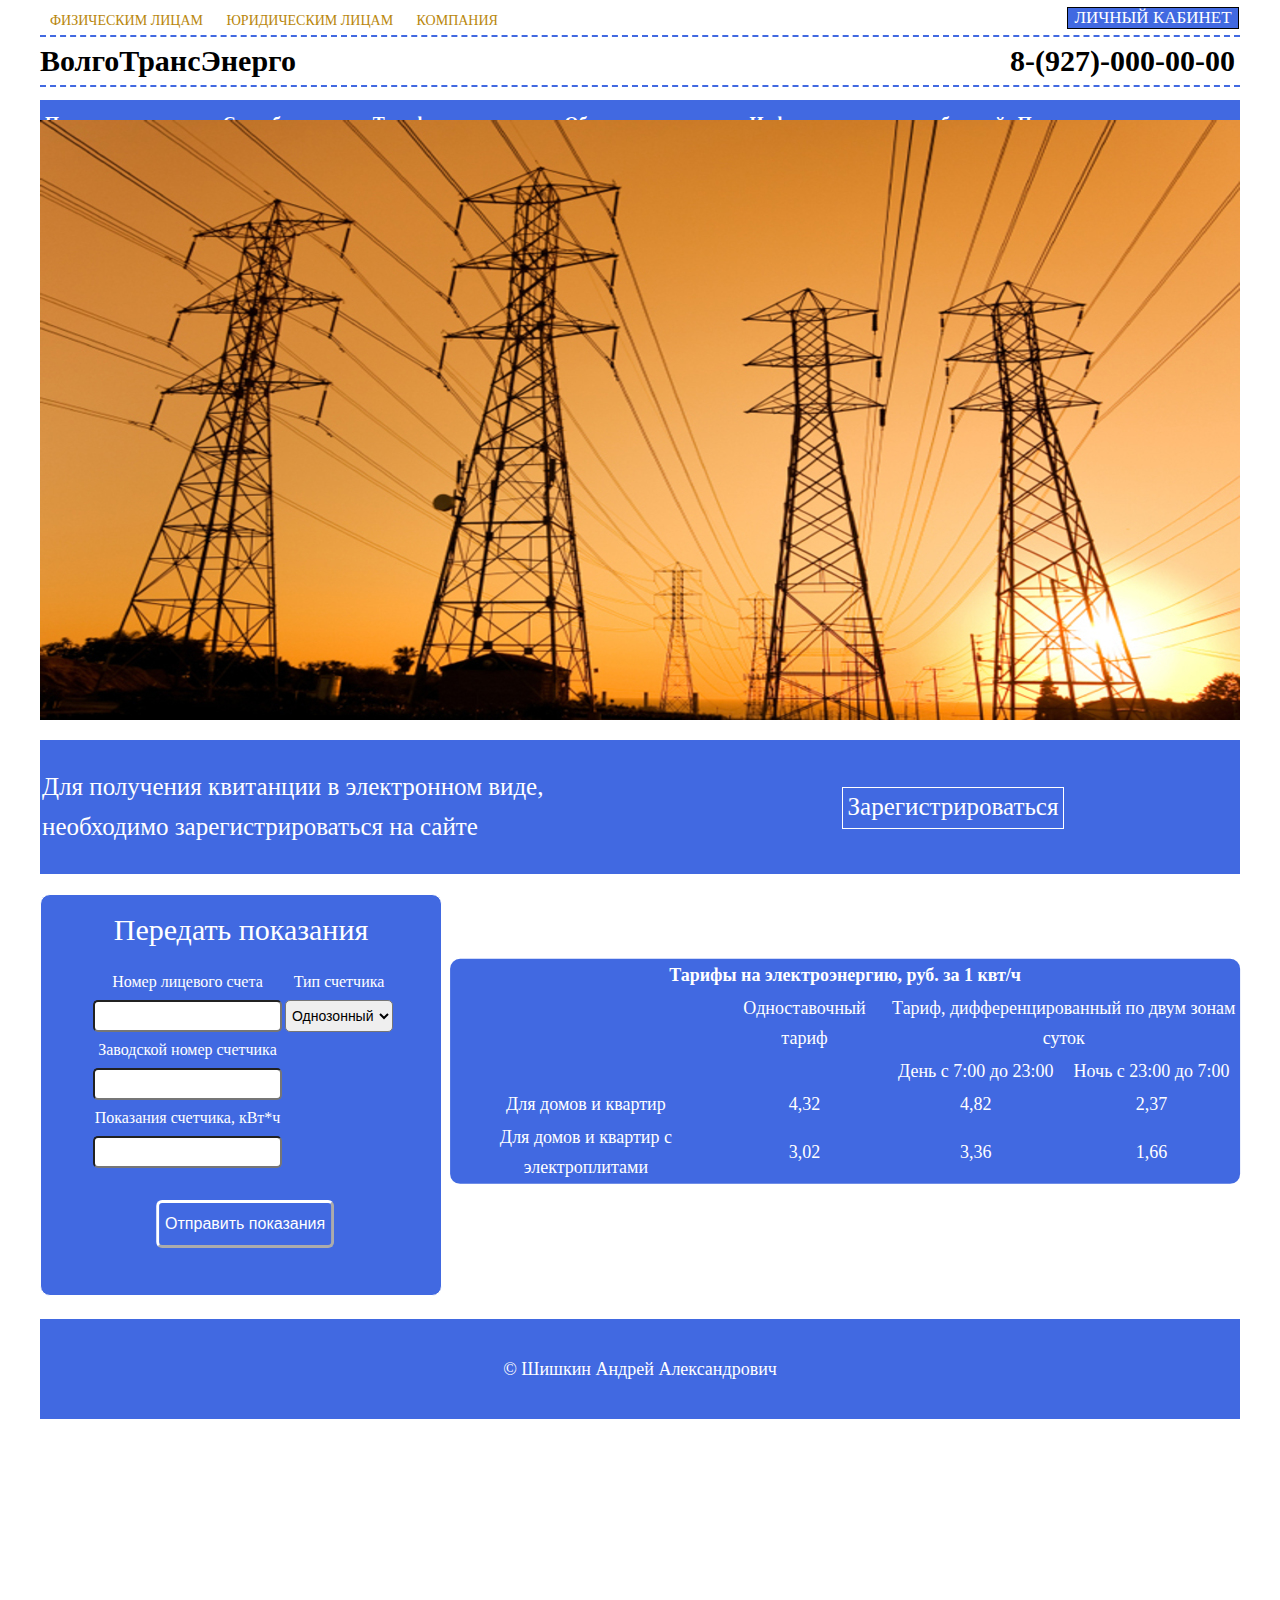
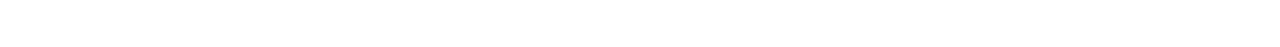
<file: web/index.html>
<!DOCTYPE html>
<html lang="en">
<head>
<meta charset="utf-8">
<link type="text/css" rel="stylesheet" href="css/style.css">
<title>Главная</title>
</head>
<body>
  <!--Навигация по сайту(верхние 2 блока) -->
  <header class="header">
<div class="container">
  <div class="header_inner">
    <nav class="nav">
    <a class="nav_link" href="index.html">Физическим лицам</a>
    <a class="nav_link" href="">Юридическим лицам</a>
    <a class="nav_link" href="">Компания</a>
    <a class="button" href="login_form.html">Личный кабинет</a>
    </nav>
    <div class = "logo">
<div>ВолгоТрансЭнерго
<p class="number">8-(927)-000-00-00</p></div>
</div>
    </div>
    </div>
    </header>
<!--Меню с картинкой -->
    <div class="intro">
      <div class="container">
        <div class="menu">
          <a class="menu_batton" href="transfer_evidence.html">Передать показания</a>
          <a class="menu_batton" href="">Способы оплаты</a>
          <a class="menu_batton" href="rate.html">Тарифы и нормативы</a>
          <a class="menu_batton" href="documents.html">Образцы документов</a>
          <a class="menu_batton" href="info.html">Информация для потребителей</a>
          <a class="menu_batton" href="">Приказы и постановления</a>
          </div>
        </div>
        </div>
        <div class="container">
        <div class="image_logo">
       <div><img src="css/2.jpg" alt="ЛЭП"></div>
         </div>
        </div>
<!--Форма регистрации -->
        <div class="container">
<div class="reg_border">
  <p>Для получения квитанции в электронном виде,<br/>
    необходимо зарегистрироваться на сайте</p>
    <a class="reg_button" href="registr_form.html">Зарегистрироваться</a>
</div>
        </div>
<!--Таблица показаний счетчика-->
        <div class="container">
          <div class="border_table">
            <div class="meter_reading_name">
            <p>Передать показания</p>
          </div>
          <div class="table_meter_reading">
              <form action="meter_reading">
          <table>
            <tr>
           <td>Номер лицевого счета</td>
           <td>Тип счетчика</td>
            </tr>
            <tr>
              <td><input class="text_box_table" type="text" name="acc_num"></td>
              <td><select class="text_box_table">
                <option>Однозонный</option>
                <option>Двухзонный</option>
                <option>Трехзонный</option>
              </select></td>
            </tr>
            <tr>
              <td>Заводской номер счетчика</td>
            </tr>
            <tr>
              <td><input class="text_box_table" type="text" name="counter_num"></td>
            </tr>
            <tr>
              <td>Показания счетчика, кВт*ч</td>
            </tr>
            <tr>
              <td><input class="text_box_table" type="text" name="count_read"></td>
            </tr>
          </table>
          <input type="submit" class="button_send" value="Отправить показания">
              </form>
          </div>
        </div>

        <!-- Таблица тарифов для физ. лиц -->
          <div class="rate_table">
         <table>
<th align="center" colspan="4">Тарифы на электроэнергию, руб. за 1 квт/ч</th>
<tr>
<td></td>
<td align="center">Одноставочный тариф</td>
<td align="center" colspan="2">Тариф, дифференцированный по двум зонам суток</td>
</tr>
<tr>
  <td></td>
  <td></td>
<td align="center">День c 7:00 до 23:00</td>
<td align="center">Ночь с 23:00 до 7:00</td>
</tr>
<tr>
<td align="center">Для домов и квартир</td>
<td align="center">4,32</td>
<td align="center">4,82</td>
<td align="center">2,37</td>
</tr>
<tr>
<td align="center">Для домов и квартир с электроплитами</td>
<td align="center">3,02</td>
<td align="center">3,36</td>
<td align="center">1,66</td>
</tr>
         </table>
       </div>
          </div>
        </div>

 <!-- Копирайт -->
 <div class="container">
<div class="copyright">
<p align="center">© Шишкин Андрей Александрович</p>
</div>
 </div>
  </body>
  </html>
</file>
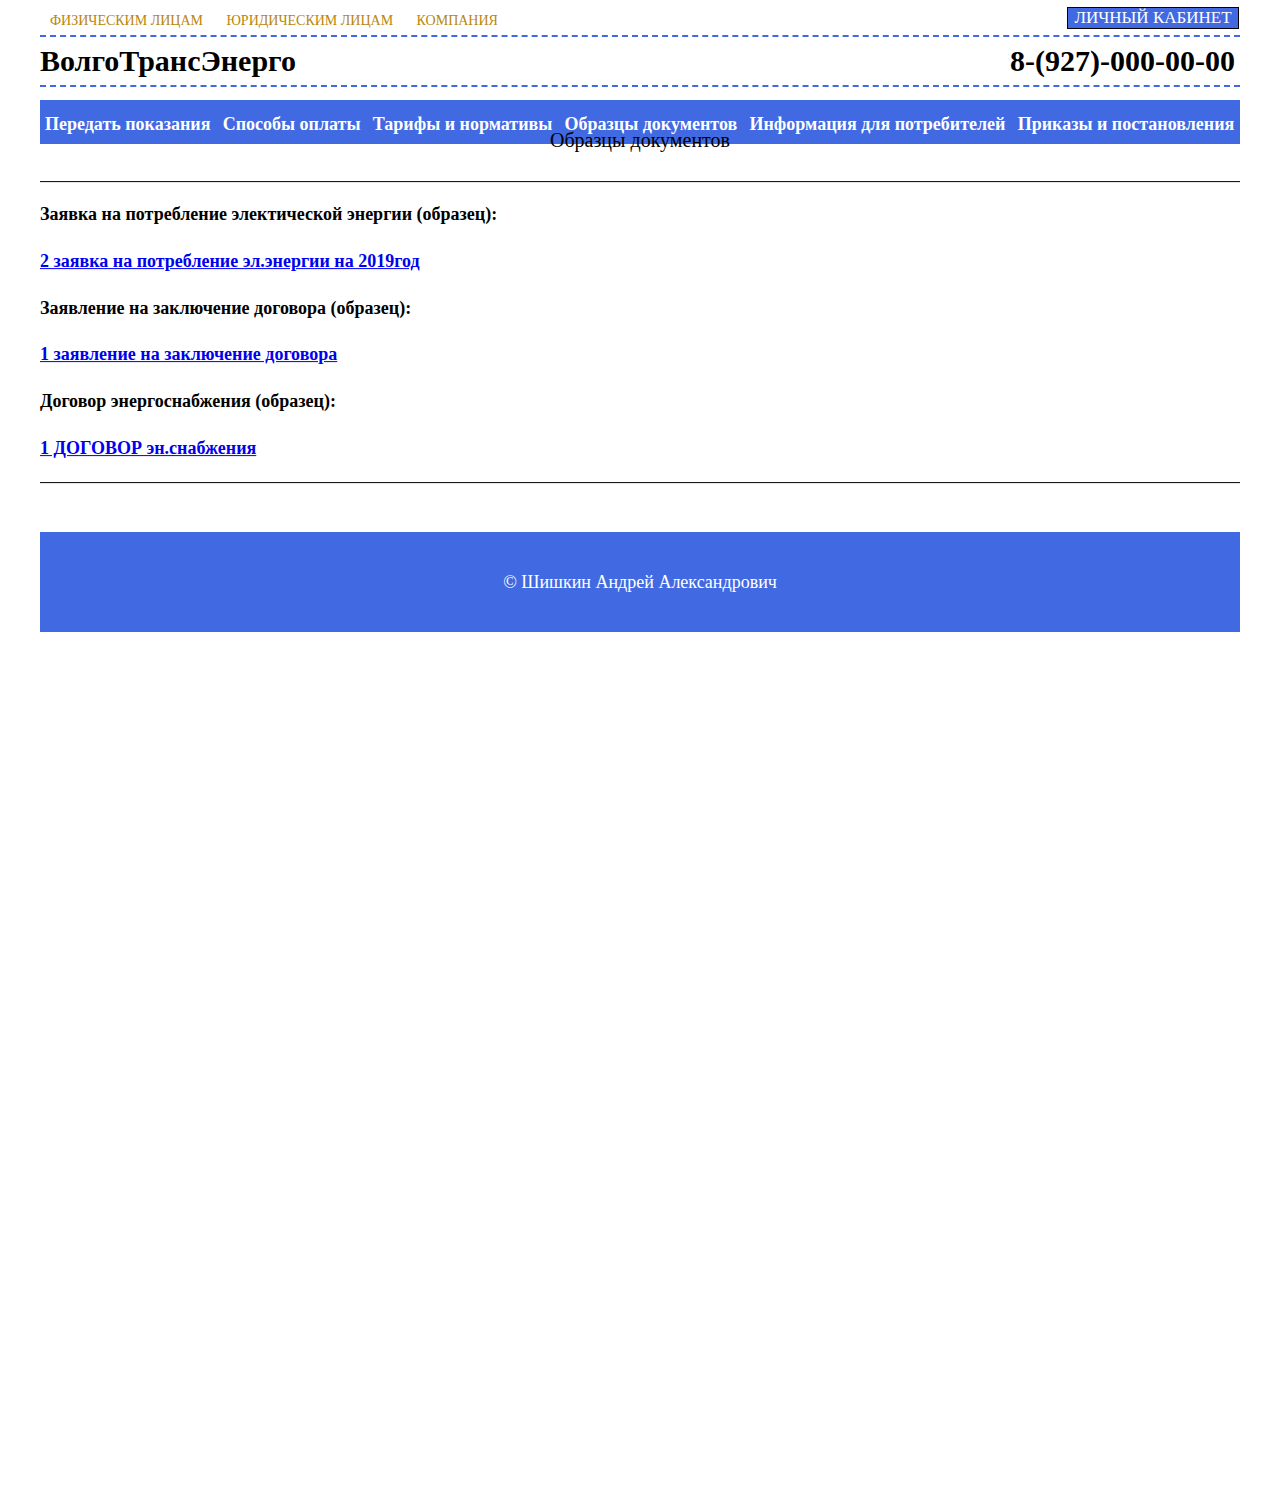
<file: web/documents.html>
<!DOCTYPE html>
<html lang="en">
<head>
<meta charset="utf-8">
<link type="text/css" rel="stylesheet" href="css/documents.css">
<title>Главная</title>
</head>
<body>
  <!--Навигация по сайту(верхние 2 блока) -->
  <header class="header">
<div class="container">
  <div class="header_inner">
    <nav class="nav">
    <a class="nav_link" href="index.html">Физическим лицам</a>
    <a class="nav_link" href="">Юридическим лицам</a>
    <a class="nav_link" href="">Компания</a>
    <a class="button" href="login_form.html">Личный кабинет</a>
    </nav>
    <div class = "logo">
<div>ВолгоТрансЭнерго
<p class="number">8-(927)-000-00-00</p></div>
</div>
    </div>
    </div>
    </header>
<!--Меню с картинкой -->
    <div class="intro">
      <div class="container">
        <div class="menu">
          <a class="menu_batton" href="transfer_evidence.html">Передать показания</a>
          <a class="menu_batton" href="">Способы оплаты</a>
          <a class="menu_batton" href="rate.html">Тарифы и нормативы</a>
          <a class="menu_batton" href="documents.html">Образцы документов</a>
          <a class="menu_batton" href="info.html">Информация для потребителей</a>
          <a class="menu_batton" href="">Приказы и постановления</a>
          </div>
        </div>
        </div>

<div class="container">
  <p class="h1_style" align="center">Образцы документов</p>
<div class="border_main">
  <div class="doc_style">
    <div class="text">
      <p>Заявка на потребление электической энергии (образец):</p>
      </div>
<p><a href="2 заявка на потребление эл.энергии на 2019год" download>2 заявка на потребление эл.энергии на 2019год</a><p>
  <div class="text">
    <p>Заявление на заключение договора (образец):</p>
    </div>
<p><a href="1 заявление на заключение договора" download>1 заявление на заключение договора</a></p>
<div class="text">
  <p>Договор энергоснабжения (образец):</p>
  </div>
<p><a href="1 ДОГОВОР эн.снабжения.pdf" download>1 ДОГОВОР эн.снабжения</a></p>


</div>
</div>
</div>



 <!-- Копирайт -->
 <div class="container">
<div class="copyright">
<p align="center">© Шишкин Андрей Александрович</p>
</div>
 </div>
  </body>
  </html>
</file>
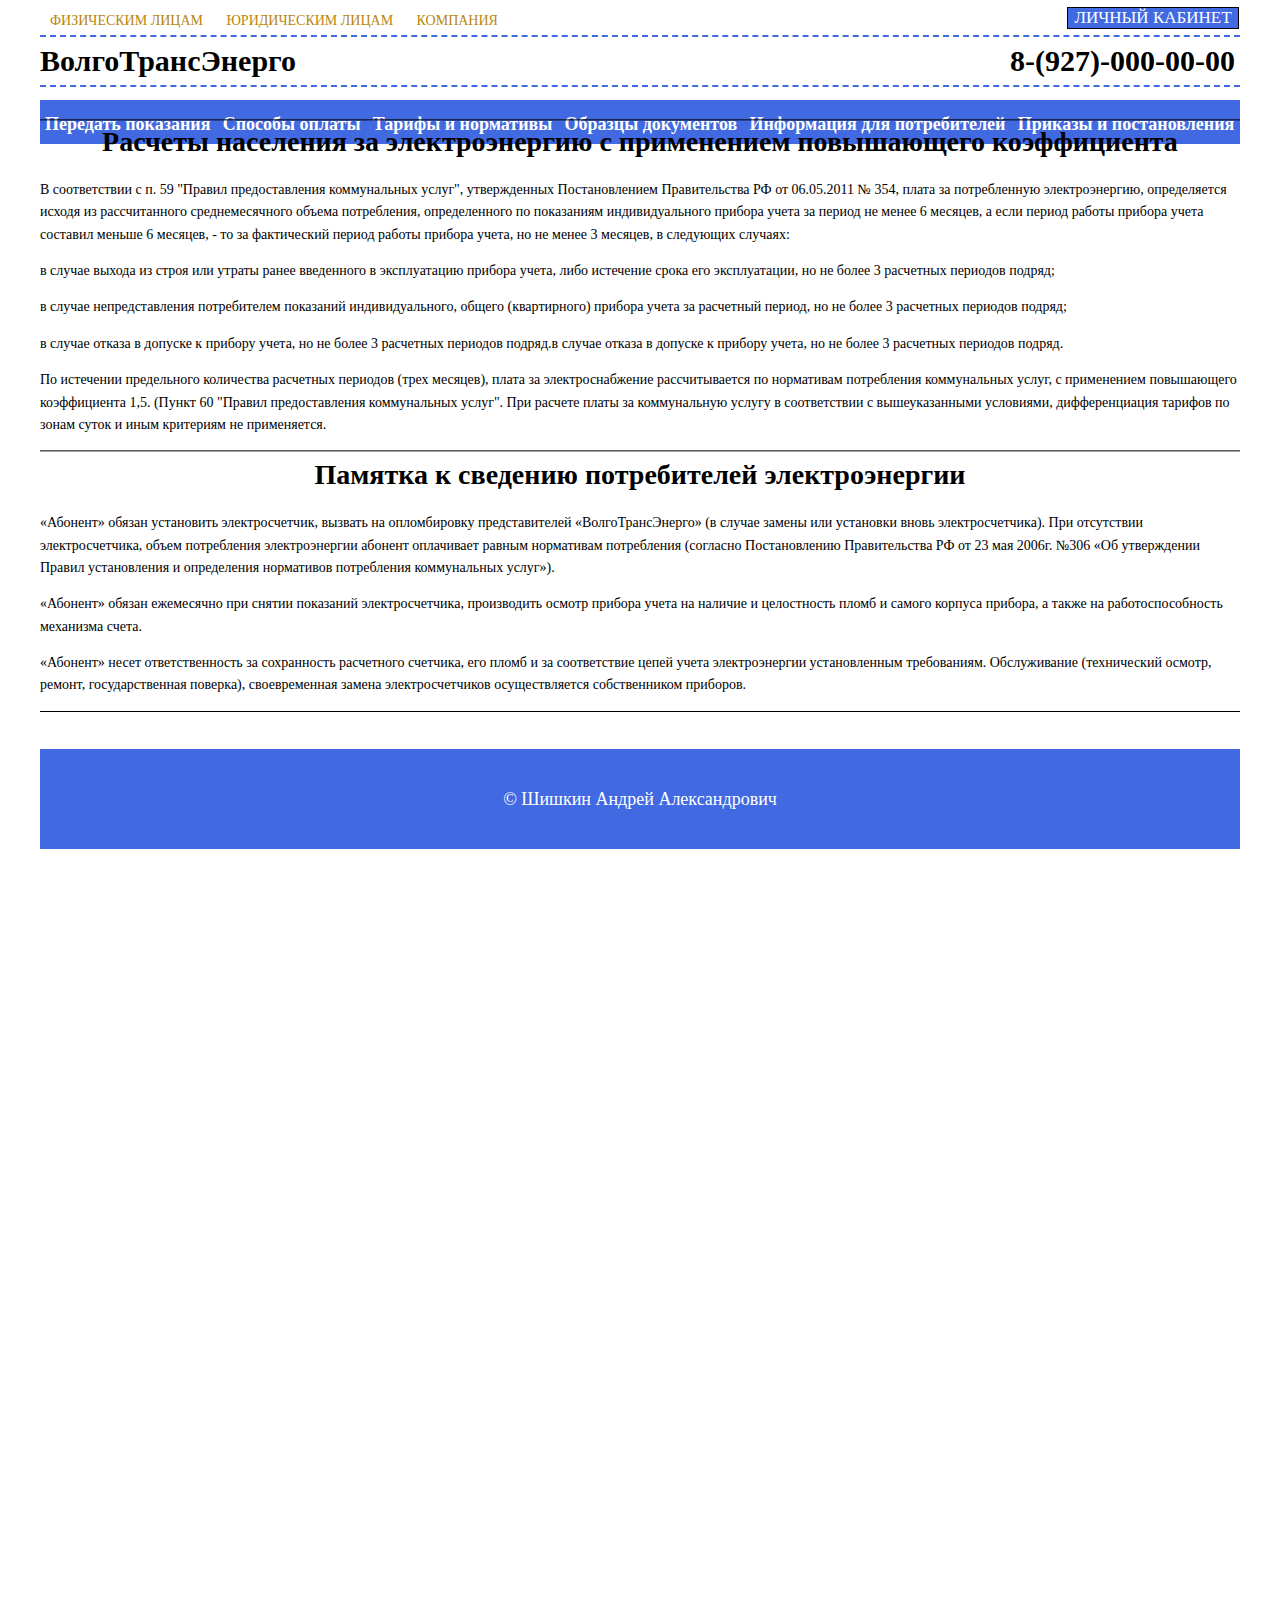
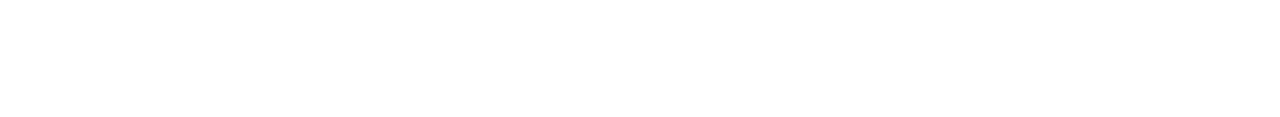
<file: web/info.html>
<!DOCTYPE html>
<html lang="en">
<head>
<meta charset="utf-8">
<link type="text/css" rel="stylesheet" href="css/info.css">
<title>Главная</title>
</head>
<body>
  <!--Навигация по сайту(верхние 2 блока) -->
  <header class="header">
<div class="container">
  <div class="header_inner">
    <nav class="nav">
    <a class="nav_link" href="index.html">Физическим лицам</a>
    <a class="nav_link" href="">Юридическим лицам</a>
    <a class="nav_link" href="">Компания</a>
    <a class="button" href="login_form.html">Личный кабинет</a>
    </nav>
    <div class = "logo">
<div>ВолгоТрансЭнерго
<p class="number">8-(927)-000-00-00</p></div>
</div>
    </div>
    </div>
    </header>
<!--Меню с картинкой -->
    <div class="intro">
      <div class="container">
        <div class="menu">
          <a class="menu_batton" href="transfer_evidence.html">Передать показания</a>
          <a class="menu_batton" href="">Способы оплаты</a>
          <a class="menu_batton" href="rate.html">Тарифы и нормативы</a>
          <a class="menu_batton" href="documents.html">Образцы документов</a>
          <a class="menu_batton" href="info.html">Информация для потребителей</a>
          <a class="menu_batton" href="">Приказы и постановления</a>
          </div>
        </div>
        </div>

        <div class="container">
<div class="border_main">
<p align="center" class="h2_style">Расчеты населения за электроэнергию с применением повышающего коэффициента</p>
<p class="text">В соответствии с п. 59 "Правил предоставления коммунальных услуг",
  утвержденных Постановлением Правительства РФ от 06.05.2011 № 354,
  плата за потребленную электроэнергию, определяется исходя из рассчитанного
  среднемесячного объема потребления, определенного по показаниям
  индивидуального прибора учета за период не менее 6 месяцев,
  а если период работы прибора учета составил меньше 6 месяцев, - то
  за фактический период работы прибора учета, но не менее 3 месяцев,
  в следующих случаях:</p>

<p class="text">в случае выхода из строя или утраты ранее введенного в эксплуатацию прибора учета, либо истечение срока его эксплуатации, но не более 3 расчетных периодов подряд;</p>
<p class="text">в случае непредставления потребителем показаний индивидуального, общего (квартирного) прибора учета за расчетный период, но не более 3 расчетных периодов подряд;</p>
<p class="text">в случае отказа в допуске к прибору учета, но не более 3 расчетных периодов подряд.в случае отказа в допуске к прибору учета, но не более 3 расчетных периодов подряд.</p>
<p class="text">По истечении предельного количества расчетных периодов (трех месяцев), плата за электроснабжение рассчитывается по нормативам потребления коммунальных услуг, с применением повышающего коэффициента 1,5. (Пункт 60 "Правил предоставления коммунальных услуг".
При расчете платы за коммунальную услугу в соответствии с вышеуказанными условиями, дифференциация тарифов по зонам суток и иным критериям не применяется.</p>
  </div>
          </div>

          <div class="container">
  <div class="second_border">
  <p align="center" class="h2_style">Памятка к сведению потребителей электроэнергии</p>
  <p class="text">«Абонент» обязан установить электросчетчик,
     вызвать на опломбировку представителей «ВолгоТрансЭнерго»
     (в случае замены или установки вновь электросчетчика).
     При отсутствии электросчетчика, объем потребления
     электроэнергии абонент оплачивает равным нормативам
     потребления (согласно Постановлению Правительства РФ от
     23 мая 2006г. №306 «Об утверждении Правил установления и
     определения нормативов потребления коммунальных услуг»).</p>
     <p class="text">«Абонент» обязан ежемесячно при снятии показаний электросчетчика,
      производить осмотр прибора учета на наличие и целостность пломб
      и самого корпуса прибора, а также на работоспособность
       механизма счета.</p>
       <p class="text">«Абонент» несет ответственность за сохранность расчетного
         счетчика, его пломб и за соответствие цепей учета электроэнергии
          установленным требованиям. Обслуживание (технический
          осмотр, ремонт, государственная поверка), своевременная
          замена электросчетчиков осуществляется собственником
          приборов.</p>
    </div>
            </div>

            <!-- Копирайт -->
            <div class="container">
           <div class="copyright">
           <p align="center">© Шишкин Андрей Александрович</p>
           </div>
            </div>
</file>
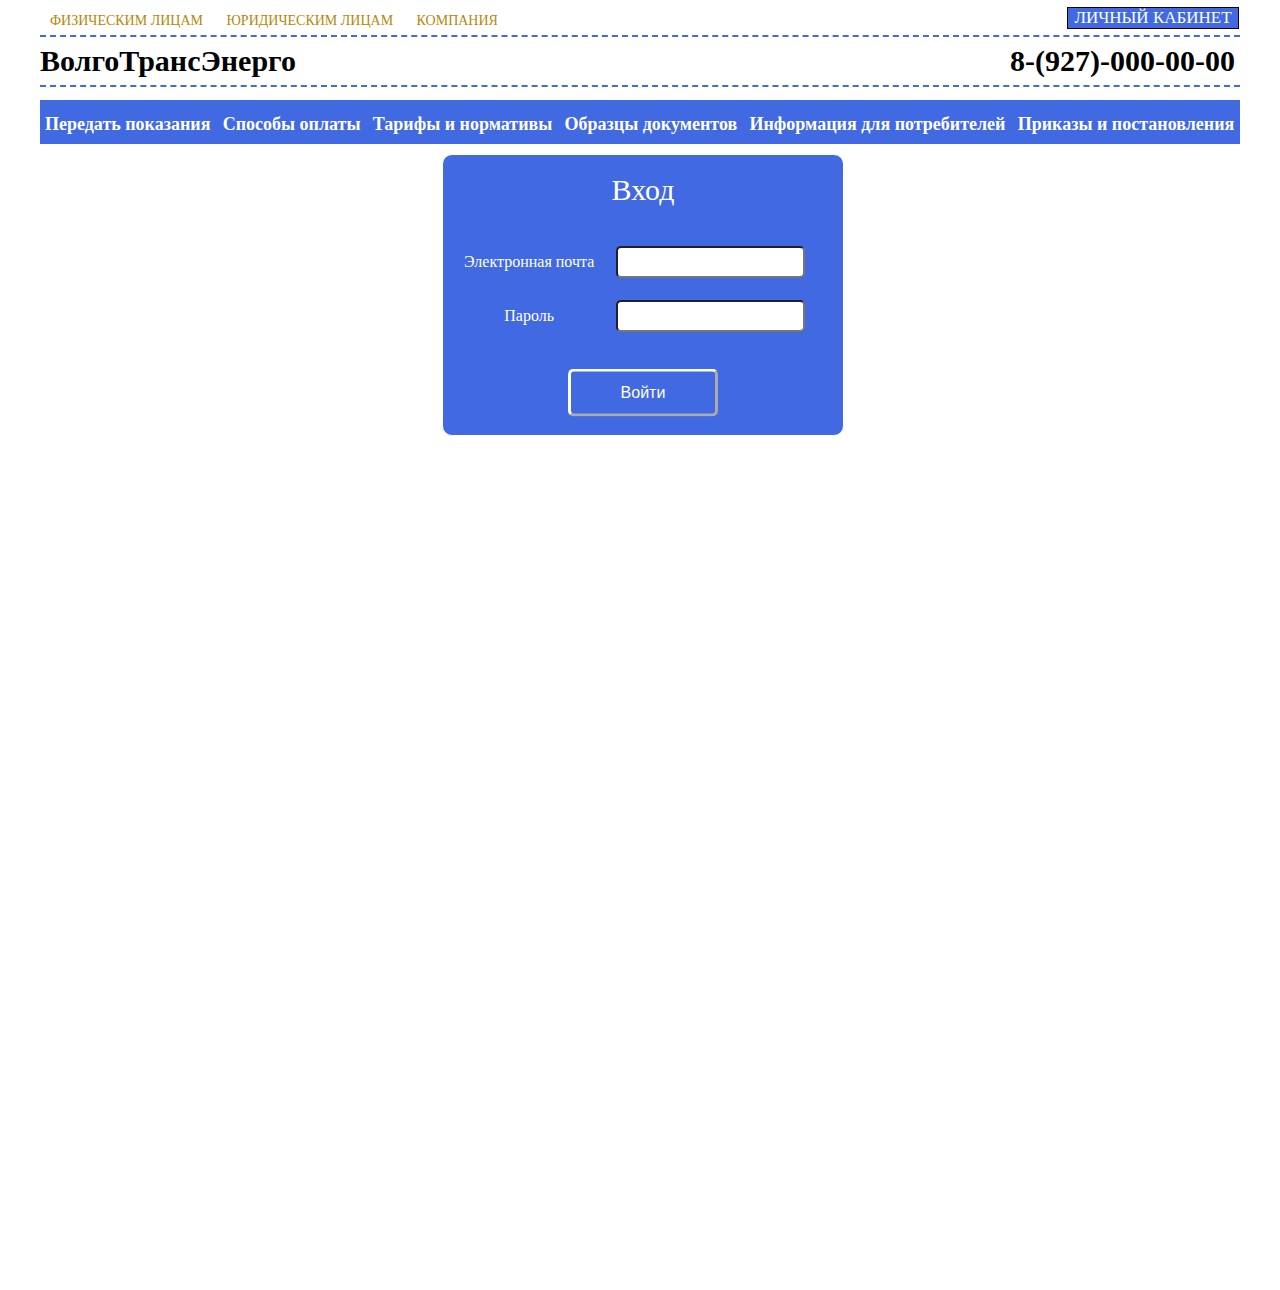
<file: web/login_form.html>
<!DOCTYPE html>
<html lang="en">
<head>
<meta charset="utf-8">
<link type="text/css" rel="stylesheet" href="css/login_form.css">
<title>Главная</title>
</head>
<body>
  <!--Навигация по сайту(верхние 2 блока) -->
  <header class="header">
<div class="container">
  <div class="header_inner">
    <nav class="nav">
    <a class="nav_link" href="index.html">Физическим лицам</a>
    <a class="nav_link" href="">Юридическим лицам</a>
    <a class="nav_link" href="">Компания</a>
    <a class="button" href="login_form.html">Личный кабинет</a>
    </nav>
    <div class = "logo">
<div>ВолгоТрансЭнерго
<p class="number">8-(927)-000-00-00</p></div>
</div>
    </div>
    </div>
    </header>
<!--Меню с картинкой -->
    <div class="intro">
      <div class="container">
        <div class="menu">
          <a class="menu_batton" href="transfer_evidence.html">Передать показания</a>
          <a class="menu_batton" href="">Способы оплаты</a>
          <a class="menu_batton" href="rate.html">Тарифы и нормативы</a>
          <a class="menu_batton" href="documents.html">Образцы документов</a>
          <a class="menu_batton" href="info.html">Информация для потребителей</a>
          <a class="menu_batton" href="">Приказы и постановления</a>
          </div>
        </div>
        </div>

<!--Таблица формы регистрации-->
             <div class="container">
          <div class="border_table">
            <div class="meter_reading_name">
            <p>Вход</p>
          </div>
          <div class="table_meter_reading">
            <form action="checkSrv">  
          <table>
            <tr>
              <td colspan="2">Электронная почта</td>
              <td colspan="2"><input class="text_box_table" type="text" name="login"></td>
            </tr>
            <tr>
              <td colspan="2">Пароль</td>
              <td colspan="2"><input class="text_box_table" type="password" name="pass"></td>
            </tr>
          </table>
                <input type="submit" class="button_send" value="Войти">
              </form>
          </div>
        </div>
</file>
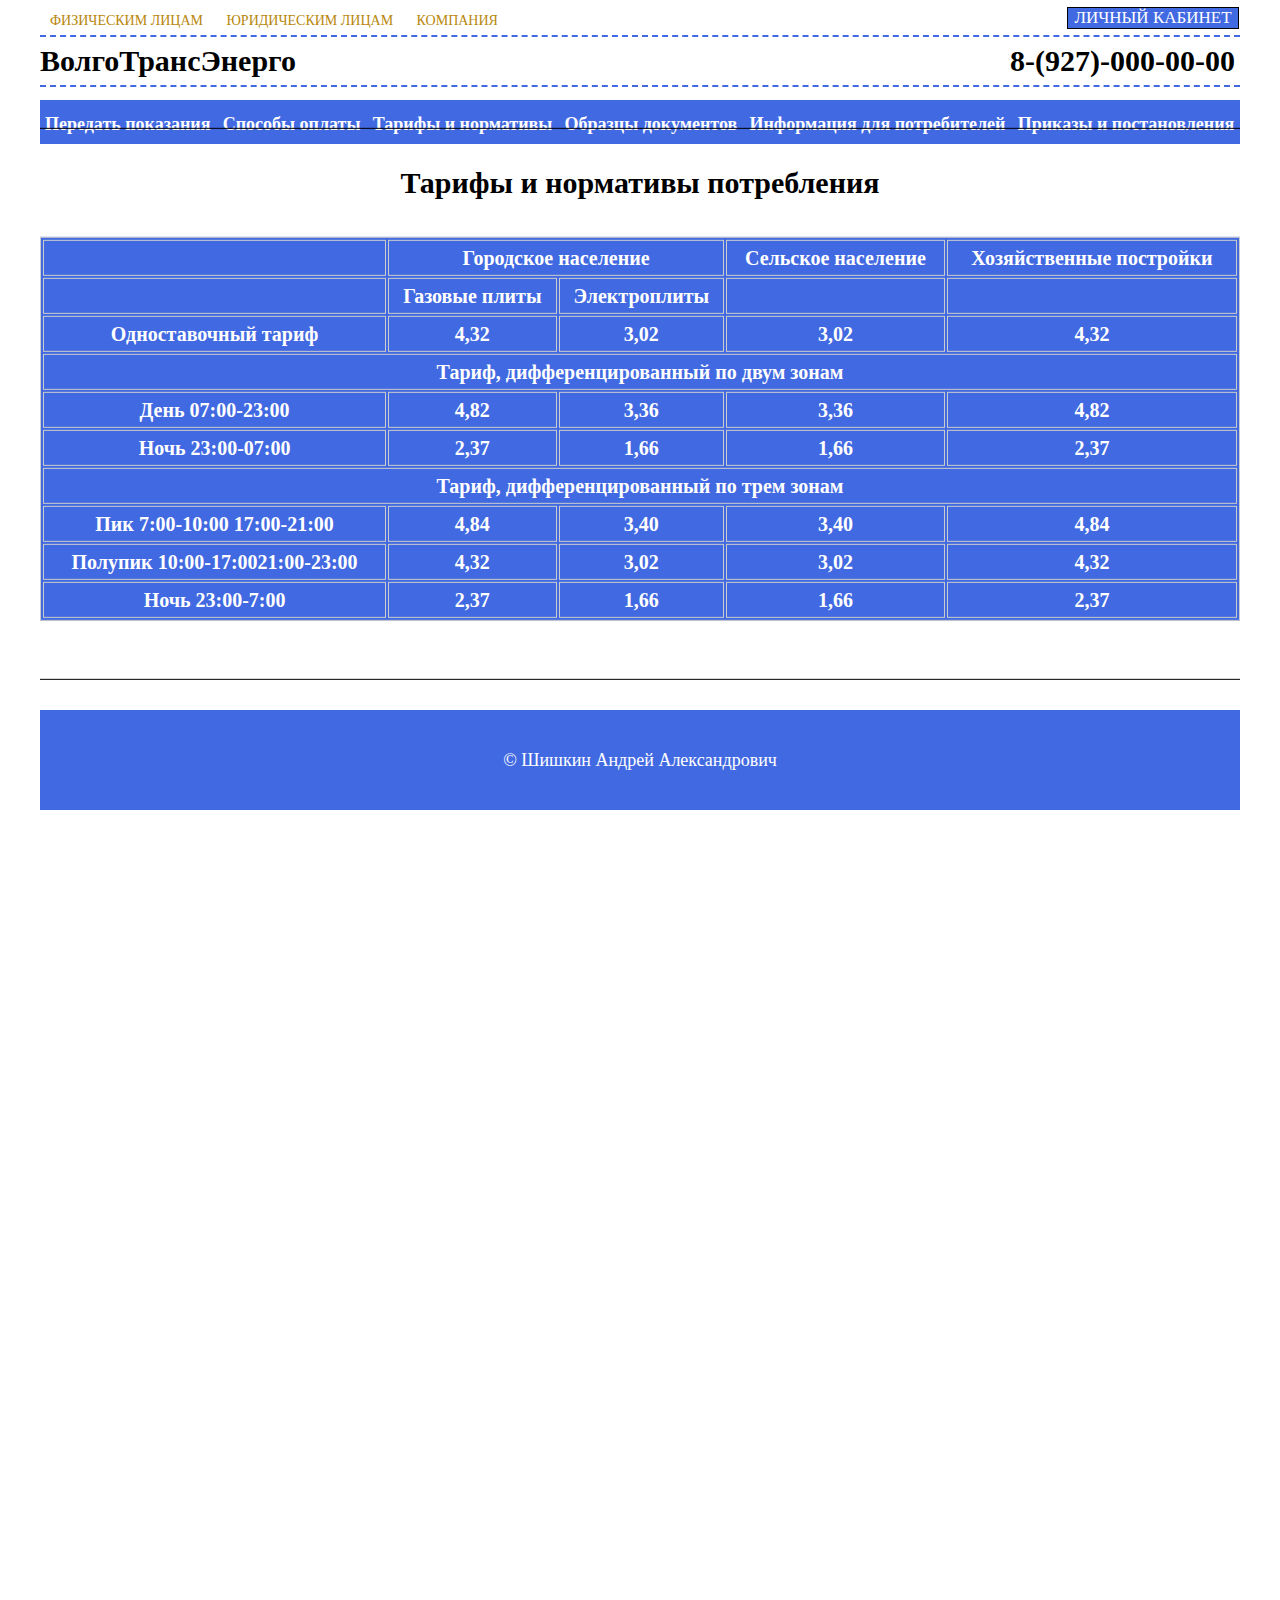
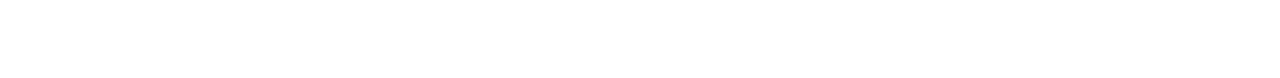
<file: web/rate.html>
<!DOCTYPE html>
<html lang="en">
<head>
<meta charset="utf-8">
<link type="text/css" rel="stylesheet" href="css/rate.css">
<title>Главная</title>
</head>
<body>
  <!--Навигация по сайту(верхние 2 блока) -->
  <header class="header">
<div class="container">
  <div class="header_inner">
    <nav class="nav">
    <a class="nav_link" href="index.html">Физическим лицам</a>
    <a class="nav_link" href="">Юридическим лицам</a>
    <a class="nav_link" href="">Компания</a>
    <a class="button" href="login_form.html">Личный кабинет</a>
    </nav>
    <div class = "logo">
<div>ВолгоТрансЭнерго
<p class="number">8-(927)-000-00-00</p></div>
</div>
    </div>
    </div>
    </header>
<!--Меню с картинкой -->
    <div class="intro">
      <div class="container">
        <div class="menu">
          <a class="menu_batton" href="transfer_evidence.html">Передать показания</a>
          <a class="menu_batton" href="">Способы оплаты</a>
          <a class="menu_batton" href="rate.html">Тарифы и нормативы</a>
          <a class="menu_batton" href="documents.html">Образцы документов</a>
          <a class="menu_batton" href="info.html">Информация для потребителей</a>
          <a class="menu_batton" href="">Приказы и постановления</a>
          </div>
        </div>
        </div>
<!-- Тарифы и нормативы потребления -->
<div class="container">
  <div class="border_main">
      <p align="center">Тарифы и нормативы потребления</p>
<div class="table_style">
  <table>
    <tr>
<td></td>
<td colspan="2" align="center">Городское население</td>
<td align="center">Сельское население</td>
<td align="center">Хозяйственные постройки</td>
</tr>
<tr>
  <td></td>
<td align="center">Газовые плиты</td>
<td align="center">Электроплиты</td>
<td align="center"></td>
<td></td>
</tr>
  <tr>
<td align="center">Одноставочный тариф</td>
<td align="center">4,32</td>
<td align="center">3,02</td>
<td align="center">3,02</td>
<td align="center">4,32</td>
    </tr>
<tr>
<td colspan="5" align="center">Тариф, дифференцированный по двум зонам</td>
  </tr>
  <tr>
<td align="center">День 07:00-23:00</td>
<td align="center">4,82</td>
<td align="center">3,36</td>
<td align="center">3,36</td>
<td align="center">4,82</td>
    </tr>
    <tr>
      <td align="center">Ночь 23:00-07:00</td>
      <td align="center">2,37</td>
      <td align="center">1,66</td>
      <td align="center">1,66</td>
      <td align="center">2,37</td>
      </tr>
      <tr>
      <td colspan="5" align="center">Тариф, дифференцированный по трем зонам</td>
      </tr>
      <tr>
        <td align="center">Пик 7:00-10:00 17:00-21:00</td>
        <td align="center">4,84</td>
        <td align="center">3,40</td>
        <td align="center">3,40</td>
        <td align="center">4,84</td>
        </tr>
        <tr>
          <td align="center">Полупик 10:00-17:0021:00-23:00</td>
          <td align="center">4,32</td>
          <td align="center">3,02</td>
          <td align="center">3,02</td>
          <td align="center">4,32</td>
          </tr>
          <tr>
            <td align="center">Ночь 23:00-7:00</td>
            <td align="center">2,37</td>
            <td align="center">1,66</td>
            <td align="center">1,66</td>
            <td align="center">2,37</td>
            </tr>
    </table>
  </div>
  </div>
  </div>
 <!-- Копирайт -->
 <div class="container">
<div class="copyright">
<p align="center">© Шишкин Андрей Александрович</p>
</div>
 </div>
  </body>
  </html>
</file>
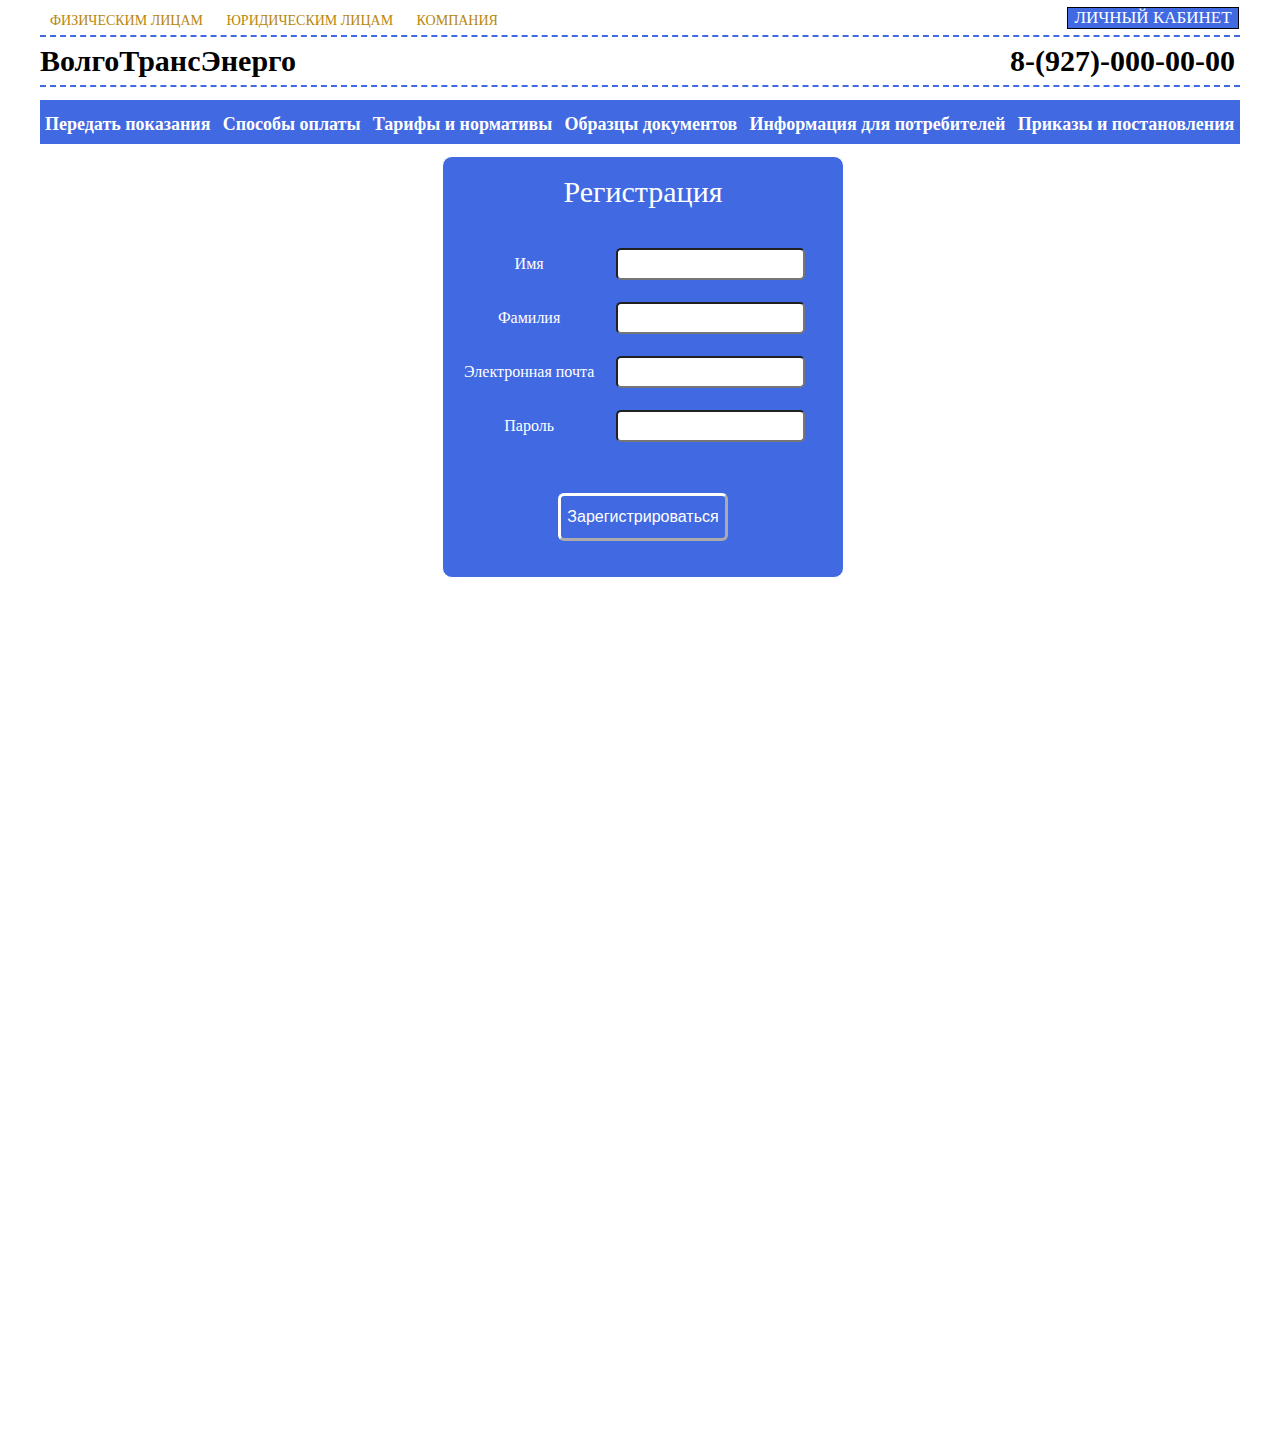
<file: web/registr_form.html>
<!DOCTYPE html>
<html lang="en">
<head>
<meta charset="utf-8">
<link type="text/css" rel="stylesheet" href="css/registr_form.css">
<title>Главная</title>
</head>
<body>
  <!--Навигация по сайту(верхние 2 блока) -->
  <header class="header">
<div class="container">
  <div class="header_inner">
    <nav class="nav">
    <a class="nav_link" href="index.html">Физическим лицам</a>
    <a class="nav_link" href="">Юридическим лицам</a>
    <a class="nav_link" href="">Компания</a>
    <a class="button" href="login_form.html">Личный кабинет</a>
    </nav>
    <div class = "logo">
<div>ВолгоТрансЭнерго
<p class="number">8-(927)-000-00-00</p></div>
</div>
    </div>
    </div>
    </header>
<!--Меню с картинкой -->
    <div class="intro">
      <div class="container">
        <div class="menu">
          <a class="menu_batton" href="transfer_evidence.html">Передать показания</a>
          <a class="menu_batton" href="">Способы оплаты</a>
          <a class="menu_batton" href="rate.html">Тарифы и нормативы</a>
          <a class="menu_batton" href="documents.html">Образцы документов</a>
          <a class="menu_batton" href="info.html">Информация для потребителей</a>
          <a class="menu_batton" href="">Приказы и постановления</a>
          </div>
        </div>
        </div>

<!--Таблица формы регистрации-->
        <div class="container">
          <div class="border_table">
            <div class="meter_reading_name">
            <p>Регистрация</p>
          </div>
          <div class="table_meter_reading">
              <form action="registr_srv">
               <table>
            <tr>
              <td colspan="2">Имя</td>
              <td colspan="2"><input class="text_box_table" type="text" name="first_name"></td>
            </tr>
            <tr>
              <td colspan="2">Фамилия</td>
              <td colspan="2"><input class="text_box_table" type="text" name="last_name"></td>
            </tr>

            <tr>
              <td colspan="2">Электронная почта</td>
              <td colspan="2"><input class="text_box_table" type="text" name="e_mail"></td>
            </tr>
            <tr>
              <td colspan="2">Пароль</td>
              <td colspan="2"><input class="text_box_table" type="password" name="pass"></td>
            </tr>
          </table>
              <input type="submit" class="button_send" value="Зарегистрироваться">
              </form>
          </div>
        </div>
</file>
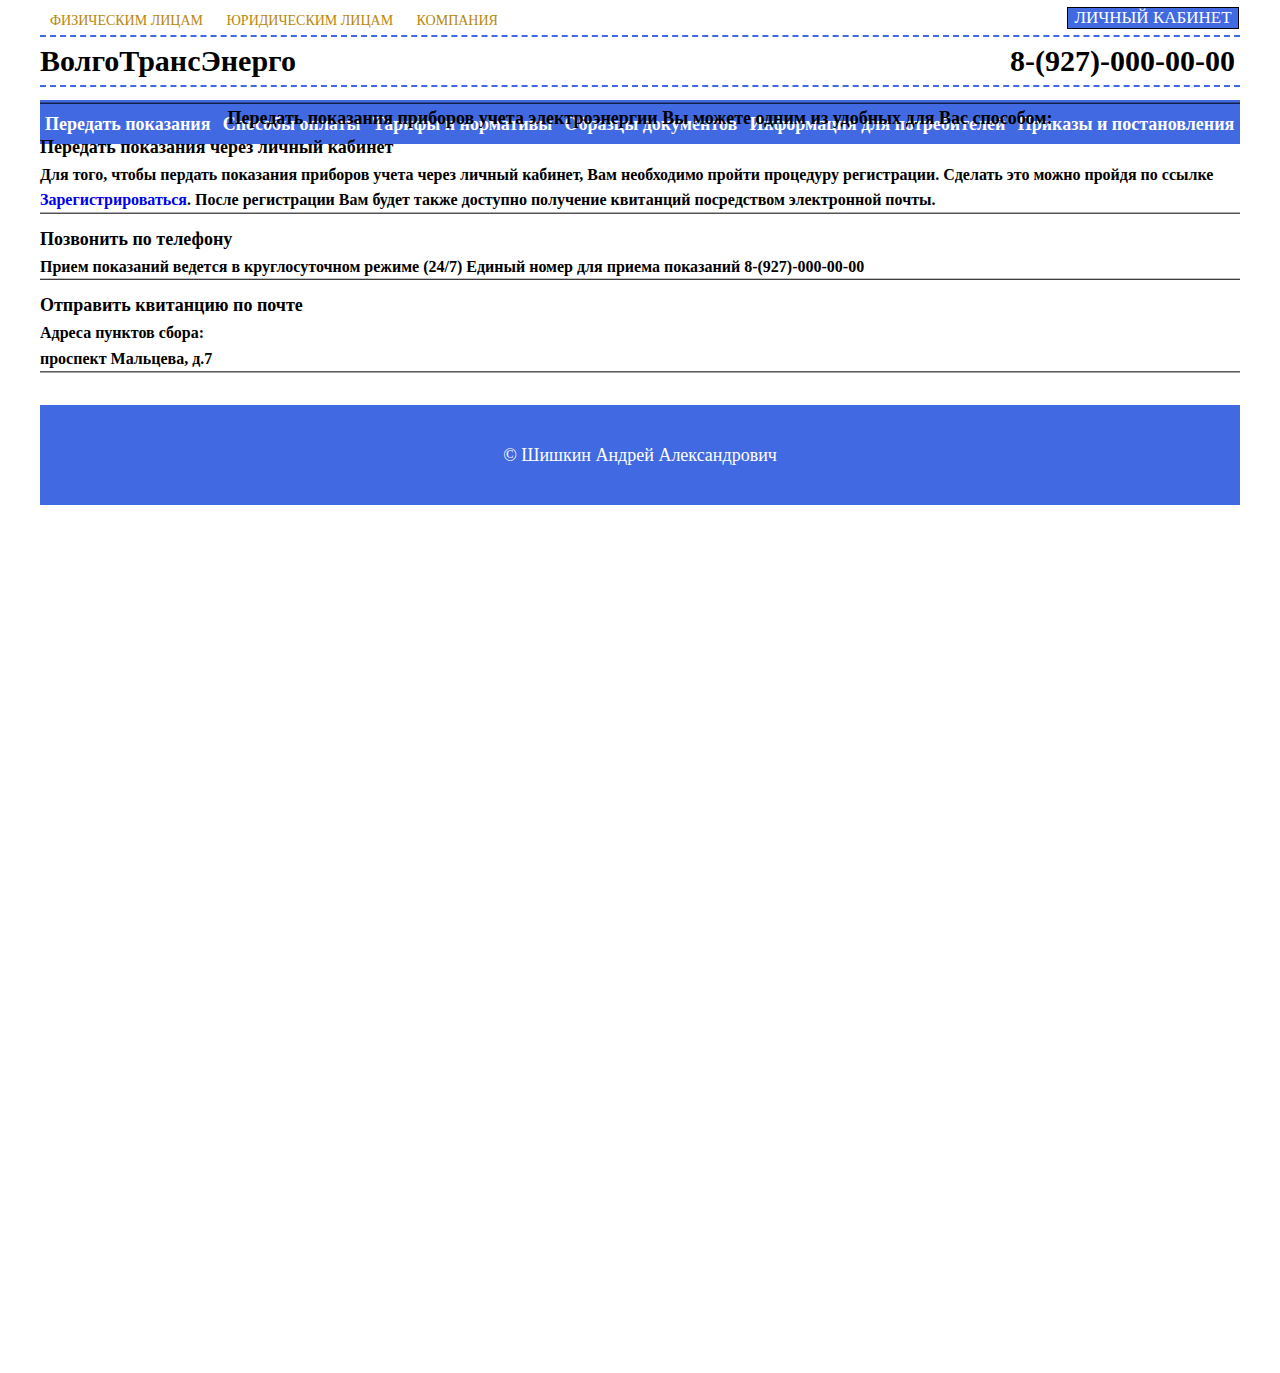
<file: web/transfer_evidence.html>
<!DOCTYPE html>
<html lang="en">
<head>
<meta charset="utf-8">
<link type="text/css" rel="stylesheet" href="css/transfer_evidence.css">
<title>ВолгоТрансЭнерго</title>
</head>
<body>
  <!--Навигация по сайту(верхние 2 блока) -->
  <header class="header">
<div class="container">
  <div class="header_inner">
    <nav class="nav">
    <a class="nav_link" href="index.html">Физическим лицам</a>
    <a class="nav_link" href="">Юридическим лицам</a>
    <a class="nav_link" href="">Компания</a>
    <a class="button" href="login_form.html">Личный кабинет</a>
    </nav>
    <div class = "logo">
<div>ВолгоТрансЭнерго
<p class="number">8-(927)-000-00-00</p></div>
</div>
    </div>
    </div>
    </header>
<!--Меню с картинкой -->
    <div class="intro">
      <div class="container">
        <div class="menu">
          <a class="menu_batton" href="transfer_evidence.html">Передать показания</a>
          <a class="menu_batton" href="">Способы оплаты</a>
          <a class="menu_batton" href="rate.html">Тарифы и нормативы</a>
          <a class="menu_batton" href="documents.html">Образцы документов</a>
          <a class="menu_batton" href="info.html">Информация для потребителей</a>
          <a class="menu_batton" href="">Приказы и постановления</a>
          </div>
        </div>
        </div>
      <!-- Личный кабинет -->
        <div class="container">
          <div class="border_main">
            <div class="border_text">
              <p align="center" class="h2_style">Передать показания приборов учета электроэнергии
                Вы можете одним из удобных для Вас способом:</p>
              <p class="h3_style">Передать показания через личный кабинет</p>
              <p class="text">Для того, чтобы пердать показания приборов учета
                через личный кабинет, Вам необходимо пройти процедуру
                регистрации. Сделать это можно пройдя по ссылке
                 <a class="reg_ref" href="registr_form.html">Зарегистрироваться</a>.
                  После регистрации Вам будет
                 также доступно получение квитанций посредством
                 электронной почты.</p>
            </div>
         </div>
        </div>
        <!-- По телефону -->
        <div class="container">
          <div class="second_border">
            <div class="border_text">
              <p class="h3_style">Позвонить по телефону</p>
              <p class="text">Прием показаний ведется в круглосуточном режиме (24/7)
Единый номер для приема показаний 8-(927)-000-00-00</p>
            </div>
         </div>
        </div>
<!-- Отправить почтой -->
        <div class="container">
          <div class="third_border">
            <div class="border_text">
              <p class="h3_style">Отправить квитанцию по почте</p>
              <p class="text">Адреса пунктов сбора: </p>
              <p class="text">проспект Мальцева, д.7</p>
            </div>
         </div>
        </div>

        <div class="container">
       <div class="copyright">
       <p align="center">© Шишкин Андрей Александрович</p>
       </div>
        </div>
  </body>
  </html>
</file>
<file: web/css/style.css>
body{
  /*font-family: */
/*  font-size: 20px; */
  line-height: 1.6;
  color: #fff;
/*  background: url(../css/1.jpg) center
  no-repeat;
  -webkit-background-size: cover;
  background-size: cover;
  color: #FFFFFF;
  z-index: -1000;*/
}

/*header*/
.header{
  width: 100%;
  position: absolute;
  top: 0;
  left: 0;
  right: 0;
  z-index: 1000;
}

/*Контейнер*/
.container{
  width: 100%;
  max-width: 1200px;
  margin: 0 auto;
}

/*Навигация*/
.nav{
  max-height: 25px;
  font-size: 14px;
  text-transform: uppercase;
  margin: 0;
  padding-top: 10px;
  align-items: center;
}
/*Личный кабинет*/
.button{
  display: inline-block;
  vertical-align: top;
  text-align: center;
  font-size: 17px;
  color:#fff;
  border: 1px;
  width: 170px;
  height: 20px;
  border-style: solid;
  border-color: #000;
  line-height: 20px;
  background:#4169E1;
  text-decoration: none;
  margin:-25px 0 0 1027px;
}

/*"nav_link"*/
.nav_link{
  display: inline-block;
  vertical-align: top;
  margin: 0 10px;
  color:#B8860B;
  text-decoration: none;
  transition: color .2s linear;
  }
  .nav_link:hover{
    color: #000;
  }
/*Картинка*/
.logo{
  border: 2px;
  border-style: dashed;
  border-color: #4169E1;
  border-left: 0;
  border-right: 0;
  font-size: 30px;
  font-weight: 700;
  color: #000;
  margin: 0;
  align-items: center;
}
/*Номер телефона*/
.number{
  margin:-48px 0 0 970px
}

/*intro*/
.intro{
  width: 100%;
  height: 100vh;
}
/*Меню*/
.menu{
  border: 2px;
  border-style: solid;
  border-color: #4169E1;
  color: #fff;
  background: #4169E1;
  font-size: 25px;
  font-weight: 700;
  color: #000;
  margin:100px 0 0 0px
}
/*Кнопки меню*/
.menu_batton{
  font-size: 18px;
  display: inline-block;
  vertical-align: center;
  margin: 0 3px;
  text-decoration: none;
  color: #fff;
  position: relative;
  transition: color .2s linear;
}

.menu_batton:after{
  content: " ";
  display: inline-block;
  background-color:#fff;
  position:absolute;
  top: 100%;
  left: 0;
  z-index: 1;
}

.menu_batton:hover{
  color:#B8860B;
}
/*Картинка после меню*/
.image_logo{
  position: absolute;
  margin:-880px 0 0 0px
}

/*Рамка регистрации*/
.reg_border{
  text-align: left;
  font-size: 25px;
  border: 2px;
  border-style: solid;
  border-color: #4169E1;
  color: #fff;
  background: #4169E1;
  height: 130px;
  margin: -260px 0 0 0;
}

/*Кнопка регистрации*/
.reg_button{
  display: inline-block;
  vertical-align: top;
  text-align: center;
  font-size: 25px;
  color:#fff;
  border: 1px;
  width: 220px;
  height: 40px;
  border-style: solid;
  border-color: #fff;
  line-height: 37px;
  background:#4169E1;
  text-decoration: none;
  margin:-85px 0 0 800px;
}

/*Рамка для таблицы передачи показаний*/
.border_table{
  display: inline-block;
  vertical-align: top;
  text-align: center;
  color:#fff;
  border: 1px;
  width: 400px;
  height: 400px;
  border-style: solid;
  border-color: #fff;
  border-radius: 10px;
  line-height: 37px;
  background:#4169E1;
  text-decoration: none;
  margin:20px 0 0 0px;
}

/*Передача показаний с счетчика*/
.table_meter_reading{
margin: 30px 0 0 50px;
  font-size: 16px;

}
/*Таблица показаний счетчика*/
table{
  border-spacing: 1px;
}
td{
  line-height: 30px;
}

/*Заголовок таблицы показания счетчика*/
.meter_reading_name{
  text-align: center;
  font-size: 30px;
  line-height: 10px;
}

/*Размеры текстовых блоков в таблице*/
.text_box_table{
  border-radius: 5px;
  padding: 6px 2px;
  font-size: 14px;
}
/*Кнопка отправки показаний счетчика*/
.button_send{
  position: relative;
  left: 50%;
  transform: translate(-110%, 0);
  border-radius: 6px;
  background: #4169E1;
  border-color: #fff;
  border-width: medium;
  line-height: 40px;
  margin: 30px 0 0 0;
  font-size: 16px;
  color: #fff;
}
/*Таблица тарифов для физ. лиц*/
.rate_table{
  font-size: 18px;
  position: relative;
  left: 107%;
  transform: translate(-111%, -150%);
  border-radius: 10px;
 background: #4169E1;
 border-color: #000;
 border-width: 3px;
 width: 790px;
 margin: 0 0 0 3px;
}

/*Копирайт*/
.copyright{
 position: relative;
 left: 100%;
 transform: translate(-100%, -220%);
 font-size: 18px;
 color: #fff;
 position: relative;
 background: #4169E1;
 border-color: #000;
 border-width: 3px;
 height: 100px;
 width: 1200px;
 line-height: 100px;
 }
</file>
<file: web/css/documents.css>
body{
  /*font-family: */
/*  font-size: 20px; */
  line-height: 1.6;
  color: #000;
/*  background: url(../css/1.jpg) center
  no-repeat;
  -webkit-background-size: cover;
  background-size: cover;
  color: #FFFFFF;
  z-index: -1000;*/
}
table {
    border: 1px solid #ccc;  /* граница всей таблицы */
    width: 1200px;
}
tr {
    border: 1px solid #ccc;  /* границы между строками */
}
td, th {
    border: 1px solid #ccc;  /* границы между столбцами */
}

/*Ко всему тексту на странице*/
.text{
  font-size: 16px;
  margin: 0;
}

/*header*/
.header{
  width: 100%;
  position: absolute;
  top: 0;
  left: 0;
  right: 0;
  z-index: 1000;
}

/*Контейнер*/
.container{
  width: 100%;
  max-width: 1200px;
  margin: 0 auto;
}

/*Навигация*/
.nav{
  max-height: 25px;
  font-size: 14px;
  text-transform: uppercase;
  margin: 0;
  padding-top: 10px;
  align-items: center;
}
/*Личный кабинет*/
.button{
  display: inline-block;
  vertical-align: top;
  text-align: center;
  font-size: 17px;
  color:#fff;
  border: 1px;
  width: 170px;
  height: 20px;
  border-style: solid;
  border-color: #000;
  line-height: 20px;
  background:#4169E1;
  text-decoration: none;
  margin:-25px 0 0 1027px;
}

/*"nav_link"*/
.nav_link{
  display: inline-block;
  vertical-align: top;
  margin: 0 10px;
  color:#B8860B;
  text-decoration: none;
  transition: color .2s linear;
  }
  .nav_link:hover{
    color: #000;
  }
  /*Картинка*/
  .logo{
    border: 2px;
    border-style: dashed;
    border-color: #4169E1;
    border-left: 0;
    border-right: 0;
    font-size: 30px;
    font-weight: 700;
    color: #000;
    margin: 0;
    align-items: center;
  }
  /*Номер телефона*/
  .number{
    margin:-48px 0 0 970px
  }

  /*intro*/
  .intro{
    width: 100%;
    height: 100vh;
  }
  /*Меню*/
  .menu{
    border: 2px;
    border-style: solid;
    border-color: #4169E1;
    color: #fff;
    background: #4169E1;
    font-size: 25px;
    font-weight: 700;
    color: #000;
    margin:100px 0 0 0px
  }
  /*Кнопки меню*/
  .menu_batton{
    font-size: 18px;
    display: inline-block;
    vertical-align: center;
    margin: 0 3px;
    text-decoration: none;
    color: #fff;
    position: relative;
    transition: color .2s linear;
  }

  .menu_batton:after{
    content: " ";
    display: inline-block;
    background-color:#fff;
    position:absolute;
    top: 100%;
    left: 0;
    z-index: 1;
  }

  .menu_batton:hover{
    color:#B8860B;
  }
  /*Заголовок*/
  .h1_style{
    font-size: 20px;
    color: #000;
    transform: translate(+0%, -2800%);
  }
  /*Рамка для страницы*/
    .border_main{
      position: relative;
      left: 100%;
      transform: translate(-100%, -295%);
      border-color: #A9A9A9;
      border: 1px;
      border-style: solid;
      border-left: 0;
      border-right: 0;
      font-size: 30px;
      font-weight: 700;
      height: 300px;
      color: #000;
      margin: 0;
      align-items: center;
    }
    /*Настройка стиля документов*/
    .doc_style{
      font-size: 18px;
}

/*Текст. Описание документов*/
.text{
  font-size: 18px;
}
/*Копирайт*/
.copyright{
 position: relative;
 left: 100%;
 transform: translate(-100%, -860%);
 font-size: 18px;
 color: #fff;
 position: relative;
 background: #4169E1;
 border-color: #000;
 border-width: 3px;
 height: 100px;
 width: 1200px;
 line-height: 100px;
 }
</file>
<file: web/css/info.css>
body{
  /*font-family: */
/*  font-size: 20px; */
  line-height: 1.6;
  color: #fff;
/*  background: url(../css/1.jpg) center
  no-repeat;
  -webkit-background-size: cover;
  background-size: cover;
  color: #FFFFFF;
  z-index: -1000;*/
}

/*header*/
.header{
  width: 100%;
  position: absolute;
  top: 0;
  left: 0;
  right: 0;
  z-index: 1000;
}

/*Контейнер*/
.container{
  width: 100%;
  max-width: 1200px;
  margin: 0 auto;
}

/*Навигация*/
.nav{
  max-height: 25px;
  font-size: 14px;
  text-transform: uppercase;
  margin: 0;
  padding-top: 10px;
  align-items: center;
}
/*Личный кабинет*/
.button{
  display: inline-block;
  vertical-align: top;
  text-align: center;
  font-size: 17px;
  color:#fff;
  border: 1px;
  width: 170px;
  height: 20px;
  border-style: solid;
  border-color: #000;
  line-height: 20px;
  background:#4169E1;
  text-decoration: none;
  margin:-25px 0 0 1027px;
}

/*"nav_link"*/
.nav_link{
  display: inline-block;
  vertical-align: top;
  margin: 0 10px;
  color:#B8860B;
  text-decoration: none;
  transition: color .2s linear;
  }
  .nav_link:hover{
    color: #000;
  }
/*Картинка*/
.logo{
  border: 2px;
  border-style: dashed;
  border-color: #4169E1;
  border-left: 0;
  border-right: 0;
  font-size: 30px;
  font-weight: 700;
  color: #000;
  margin: 0;
  align-items: center;
}
/*Номер телефона*/
.number{
  margin:-48px 0 0 970px
}

/*intro*/
.intro{
  width: 100%;
  height: 100vh;
}
/*Меню*/
.menu{
  border: 2px;
  border-style: solid;
  border-color: #4169E1;
  color: #fff;
  background: #4169E1;
  font-size: 25px;
  font-weight: 700;
  color: #000;
  margin:100px 0 0 0px
}
/*Кнопки меню*/
.menu_batton{
  font-size: 18px;
  display: inline-block;
  vertical-align: center;
  margin: 0 3px;
  text-decoration: none;
  color: #fff;
  position: relative;
  transition: color .2s linear;
}

.menu_batton:after{
  content: " ";
  display: inline-block;
  background-color:#fff;
  position:absolute;
  top: 100%;
  left: 0;
  z-index: 1;
}

.menu_batton:hover{
  color:#B8860B;
}
/*Рамка разделения способов оплаты, 1 часть*/
.border_main{
position: relative;
left: 100%;
transform: translate(-100%, -265%);
border-color: #A9A9A9;
border: 1px;
border-style: solid;
border-left: 0;
border-right: 0;
font-size: 30px;
font-weight: 700;
color: #000;
margin: 0;
align-items: center;
}
/*Внутрення рамка для текста*/
.border_text{

}

/*Общий заголовок страницы*/
.h2_style{
font-size: 28px;
margin: 0px;
}
/*Текст на странице*/
.text{
  font-weight: 100;
  font-size: 14px;
}
/*Подзаголовоки пунктов*/
.h3_style{
font-size: 18px;
margin: 0;
}
/*Рамка разделения способов оплаты, 2 часть*/
.second_border{
position: relative;
left: 100%;
transform: translate(-100%, -340%);
border-color: #A9A9A9;
border: 1px;
border-style: solid;
border-top: 0;
border-left: 0;
border-right: 0;
font-size: 30px;
font-weight: 700;
color: #000;
margin: 0;
align-items: center;
}
/*Рамка разделения способов оплаты, 3 часть*/
.third_border{
  position: relative;
  left: 100%;
  transform: translate(-100%, -1080%);
  border-color: #A9A9A9;
  border: 1px;
  border-style: solid;
  border-top: 0;
  border-left: 0;
  border-right: 0;
  font-size: 30px;
  font-weight: 700;
  color: #000;
  margin: 0;
  align-items: center;
}
/*Копирайт*/
.copyright{
position: relative;
left: 100%;
transform: translate(-100%, -860%);
font-size: 18px;
position: relative;
background: #4169E1;
border-color: #000;
border-width: 3px;
height: 100px;
width: 1200px;
line-height: 100px;
}
/*Копирайт*/
.copyright{
 position: relative;
 left: 100%;
 transform: translate(-100%, -860%);
 font-size: 18px;
 color: #fff;
 position: relative;
 background: #4169E1;
 border-color: #000;
 border-width: 3px;
 height: 100px;
 width: 1200px;
 line-height: 100px;
 }
</file>
<file: web/css/login_form.css>
body{
  /*font-family: */
/*  font-size: 20px; */
  line-height: 1.6;
  color: #fff;
/*  background: url(../css/1.jpg) center
  no-repeat;
  -webkit-background-size: cover;
  background-size: cover;
  color: #FFFFFF;
  z-index: -1000;*/
}

/*header*/
.header{
  width: 100%;
  position: absolute;
  top: 0;
  left: 0;
  right: 0;
  z-index: 1000;
}

/*Контейнер*/
.container{
  width: 100%;
  max-width: 1200px;
  margin: 0 auto;
}

/*Навигация*/
.nav{
  max-height: 25px;
  font-size: 14px;
  text-transform: uppercase;
  margin: 0;
  padding-top: 10px;
  align-items: center;
}
/*Личный кабинет*/
.button{
  display: inline-block;
  vertical-align: top;
  text-align: center;
  font-size: 17px;
  color:#fff;
  border: 1px;
  width: 170px;
  height: 20px;
  border-style: solid;
  border-color: #000;
  line-height: 20px;
  background:#4169E1;
  text-decoration: none;
  margin:-25px 0 0 1027px;
}

/*"nav_link"*/
.nav_link{
  display: inline-block;
  vertical-align: top;
  margin: 0 10px;
  color:#B8860B;
  text-decoration: none;
  transition: color .2s linear;
  }
  .nav_link:hover{
    color: #000;
  }
/*Картинка*/
.logo{
  border: 2px;
  border-style: dashed;
  border-color: #4169E1;
  border-left: 0;
  border-right: 0;
  font-size: 30px;
  font-weight: 700;
  color: #000;
  margin: 0;
  align-items: center;
}
/*Номер телефона*/
.number{
  margin:-48px 0 0 970px
}

/*intro*/
.intro{
  width: 100%;
  height: 100vh;
}
/*Меню*/
.menu{
  border: 2px;
  border-style: solid;
  border-color: #4169E1;
  color: #fff;
  background: #4169E1;
  font-size: 25px;
  font-weight: 700;
  color: #000;
  margin:100px 0 0 0px
}
/*Кнопки меню*/
.menu_batton{
  font-size: 18px;
  display: inline-block;
  vertical-align: center;
  margin: 0 3px;
  text-decoration: none;
  color: #fff;
  position: relative;
  transition: color .2s linear;
}

.menu_batton:after{
  content: " ";
  display: inline-block;
  background-color:#fff;
  position:absolute;
  top: 100%;
  left: 0;
  z-index: 1;
}

.menu_batton:hover{
  color:#B8860B;
}
/*Рамка для таблицы передачи показаний*/
.border_table{
  display: inline-block;
  vertical-align: top;
  text-align: center;
  color:#fff;
  border: 1px;
  width: 400px;
  height: 280px;
  border-style: solid;
  border-color: #fff;
  border-radius: 10px;
  line-height: 37px;
  background:#4169E1;
  text-decoration: none;
  position: relative;
  left: 00%;
  transform: translate(100%, -300%);
}
table{
  border-spacing: 20px;
}
td{
  line-height: 30px;
}
/*Заголовок таблицы показания счетчика*/
.meter_reading_name{
  text-align: center;
  font-size: 30px;
  line-height: 10px;
}

/*Размеры текстовых блоков в таблице*/
.text_box_table{
  border-radius: 5px;
  padding: 6px 2px;
  font-size: 14px;
}
/*Кнопка отправки показаний счетчика*/
.button_send{
  position: relative;
  left: 0%;
  transform: translate(+0%, -30%);
  border-radius: 6px;
  background: #4169E1;
  border-color: #fff;
  border-width: medium;
  line-height: 40px;
  width: 150px;
  margin: 30px 0 0 0;
  font-size: 16px;
  color: #fff;
}
</file>
<file: web/css/rate.css>
body{
  /*font-family: */
/*  font-size: 20px; */
  line-height: 1.6;
  color: #000;
/*  background: url(../css/1.jpg) center
  no-repeat;
  -webkit-background-size: cover;
  background-size: cover;
  color: #FFFFFF;
  z-index: -1000;*/
}
table {
    border: 1px solid #ccc;  /* граница всей таблицы */
    width: 1200px;
}
tr {
    border: 1px solid #ccc;  /* границы между строками */
}
td, th {
    border: 1px solid #ccc;  /* границы между столбцами */
}

/*Ко всему тексту на странице*/
.text{
  font-size: 16px;
  margin: 0;
}

/*header*/
.header{
  width: 100%;
  position: absolute;
  top: 0;
  left: 0;
  right: 0;
  z-index: 1000;
}

/*Контейнер*/
.container{
  width: 100%;
  max-width: 1200px;
  margin: 0 auto;
}

/*Навигация*/
.nav{
  max-height: 25px;
  font-size: 14px;
  text-transform: uppercase;
  margin: 0;
  padding-top: 10px;
  align-items: center;
}
/*Личный кабинет*/
.button{
  display: inline-block;
  vertical-align: top;
  text-align: center;
  font-size: 17px;
  color:#fff;
  border: 1px;
  width: 170px;
  height: 20px;
  border-style: solid;
  border-color: #000;
  line-height: 20px;
  background:#4169E1;
  text-decoration: none;
  margin:-25px 0 0 1027px;
}

/*"nav_link"*/
.nav_link{
  display: inline-block;
  vertical-align: top;
  margin: 0 10px;
  color:#B8860B;
  text-decoration: none;
  transition: color .2s linear;
  }
  .nav_link:hover{
    color: #000;
  }
  /*Картинка*/
  .logo{
    border: 2px;
    border-style: dashed;
    border-color: #4169E1;
    border-left: 0;
    border-right: 0;
    font-size: 30px;
    font-weight: 700;
    color: #000;
    margin: 0;
    align-items: center;
  }
  /*Номер телефона*/
  .number{
    margin:-48px 0 0 970px
  }

  /*intro*/
  .intro{
    width: 100%;
    height: 100vh;
  }
  /*Меню*/
  .menu{
    border: 2px;
    border-style: solid;
    border-color: #4169E1;
    color: #fff;
    background: #4169E1;
    font-size: 25px;
    font-weight: 700;
    color: #000;
    margin:100px 0 0 0px
  }
  /*Кнопки меню*/
  .menu_batton{
    font-size: 18px;
    display: inline-block;
    vertical-align: center;
    margin: 0 3px;
    text-decoration: none;
    color: #fff;
    position: relative;
    transition: color .2s linear;
  }

  .menu_batton:after{
    content: " ";
    display: inline-block;
    background-color:#fff;
    position:absolute;
    top: 100%;
    left: 0;
    z-index: 1;
  }

  .menu_batton:hover{
    color:#B8860B;
  }
/*Рамка для страницы*/
  .border_main{
    position: relative;
    left: 100%;
    transform: translate(-100%, -158%);
    border-color: #A9A9A9;
    border: 1px;
    border-style: solid;
    border-left: 0;
    border-right: 0;
    font-size: 30px;
    font-weight: 700;
    height: 550px;
    color: #000;
    margin: 0;
    align-items: center;
  }
 /*Таблица*/
 .table_style{
   font-size: 20px;
   position: relative;
   left: 100%;
   transform: translate(-100%, -0%);
   background-color: #4169E1;
   color: #fff;
   border-color: #A9A9A9;
   width: 1200px;
 }
 /*Копирайт*/
 .copyright{
  position: relative;
  left: 100%;
  transform: translate(-100%, -860%);
  font-size: 18px;
  color: #fff;
  position: relative;
  background: #4169E1;
  border-color: #000;
  border-width: 3px;
  height: 100px;
  width: 1200px;
  line-height: 100px;
  }
</file>
<file: web/css/registr_form.css>
body{
  /*font-family: */
/*  font-size: 20px; */
  line-height: 1.6;
  color: #fff;
/*  background: url(../css/1.jpg) center
  no-repeat;
  -webkit-background-size: cover;
  background-size: cover;
  color: #FFFFFF;
  z-index: -1000;*/
}

/*header*/
.header{
  width: 100%;
  position: absolute;
  top: 0;
  left: 0;
  right: 0;
  z-index: 1000;
}

/*Контейнер*/
.container{
  width: 100%;
  max-width: 1200px;
  margin: 0 auto;
}

/*Навигация*/
.nav{
  max-height: 25px;
  font-size: 14px;
  text-transform: uppercase;
  margin: 0;
  padding-top: 10px;
  align-items: center;
}
/*Личный кабинет*/
.button{
  display: inline-block;
  vertical-align: top;
  text-align: center;
  font-size: 17px;
  color:#fff;
  border: 1px;
  width: 170px;
  height: 20px;
  border-style: solid;
  border-color: #000;
  line-height: 20px;
  background:#4169E1;
  text-decoration: none;
  margin:-25px 0 0 1027px;
}

/*"nav_link"*/
.nav_link{
  display: inline-block;
  vertical-align: top;
  margin: 0 10px;
  color:#B8860B;
  text-decoration: none;
  transition: color .2s linear;
  }
  .nav_link:hover{
    color: #000;
  }
/*Картинка*/
.logo{
  border: 2px;
  border-style: dashed;
  border-color: #4169E1;
  border-left: 0;
  border-right: 0;
  font-size: 30px;
  font-weight: 700;
  color: #000;
  margin: 0;
  align-items: center;
}
/*Номер телефона*/
.number{
  margin:-48px 0 0 970px
}

/*intro*/
.intro{
  width: 100%;
  height: 100vh;
}
/*Меню*/
.menu{
  border: 2px;
  border-style: solid;
  border-color: #4169E1;
  color: #fff;
  background: #4169E1;
  font-size: 25px;
  font-weight: 700;
  color: #000;
  margin:100px 0 0 0px
}
/*Кнопки меню*/
.menu_batton{
  font-size: 18px;
  display: inline-block;
  vertical-align: center;
  margin: 0 3px;
  text-decoration: none;
  color: #fff;
  position: relative;
  transition: color .2s linear;
}

.menu_batton:after{
  content: " ";
  display: inline-block;
  background-color:#fff;
  position:absolute;
  top: 100%;
  left: 0;
  z-index: 1;
}

.menu_batton:hover{
  color:#B8860B;
}
/*Рамка для таблицы передачи показаний*/
.border_table{
  display: inline-block;
  vertical-align: top;
  text-align: center;
  color:#fff;
  border: 1px;
  width: 400px;
  height: 420px;
  border-style: solid;
  border-color: #fff;
  border-radius: 10px;
  line-height: 37px;
  background:#4169E1;
  text-decoration: none;
  position: relative;
  left: 00%;
  transform: translate(100%, -200%);
}
table{
  border-spacing: 20px;
}
td{
  line-height: 30px;
}
/*Заголовок таблицы показания счетчика*/
.meter_reading_name{
  text-align: center;
  font-size: 30px;
  line-height: 10px;
}

/*Размеры текстовых блоков в таблице*/
.text_box_table{
  border-radius: 5px;
  padding: 6px 2px;
  font-size: 14px;
}
/*Кнопка отправки показаний счетчика*/
.button_send{
  position: relative;
  left: 0%;
  transform: translate(+0%, 0);
  border-radius: 6px;
  background: #4169E1;
  border-color: #fff;
  border-width: medium;
  line-height: 40px;
  margin: 30px 0 0 0;
  font-size: 16px;
  color: #fff;
}
</file>
<file: web/css/transfer_evidence.css>
body{
  /*font-family: */
/*  font-size: 20px; */
  line-height: 1.6;
  color: #000;
/*  background: url(../css/1.jpg) center
  no-repeat;
  -webkit-background-size: cover;
  background-size: cover;
  color: #FFFFFF;
  z-index: -1000;*/
}

/*Ко всему тексту на странице*/
.text{
  font-size: 16px;
  margin: 0;
}

/*header*/
.header{
  width: 100%;
  position: absolute;
  top: 0;
  left: 0;
  right: 0;
  z-index: 1000;
}

/*Контейнер*/
.container{
  width: 100%;
  max-width: 1200px;
  margin: 0 auto;
}

/*Навигация*/
.nav{
  max-height: 25px;
  font-size: 14px;
  text-transform: uppercase;
  margin: 0;
  padding-top: 10px;
  align-items: center;
}
/*Личный кабинет*/
.button{
  display: inline-block;
  vertical-align: top;
  text-align: center;
  font-size: 17px;
  color:#fff;
  border: 1px;
  width: 170px;
  height: 20px;
  border-style: solid;
  border-color: #000;
  line-height: 20px;
  background:#4169E1;
  text-decoration: none;
  margin:-25px 0 0 1027px;
}

/*"nav_link"*/
.nav_link{
  display: inline-block;
  vertical-align: top;
  margin: 0 10px;
  color:#B8860B;
  text-decoration: none;
  transition: color .2s linear;
  }
  .nav_link:hover{
    color: #000;
  }
  /*Картинка*/
  .logo{
    border: 2px;
    border-style: dashed;
    border-color: #4169E1;
    border-left: 0;
    border-right: 0;
    font-size: 30px;
    font-weight: 700;
    color: #000;
    margin: 0;
    align-items: center;
  }
  /*Номер телефона*/
  .number{
    margin:-48px 0 0 970px
  }

  /*intro*/
  .intro{
    width: 100%;
    height: 100vh;
  }
  /*Меню*/
  .menu{
    border: 2px;
    border-style: solid;
    border-color: #4169E1;
    color: #fff;
    background: #4169E1;
    font-size: 25px;
    font-weight: 700;
    color: #000;
    margin:100px 0 0 0px
  }
  /*Кнопки меню*/
  .menu_batton{
    font-size: 18px;
    display: inline-block;
    vertical-align: center;
    margin: 0 3px;
    text-decoration: none;
    color: #fff;
    position: relative;
    transition: color .2s linear;
  }

  .menu_batton:after{
    content: " ";
    display: inline-block;
    background-color:#fff;
    position:absolute;
    top: 100%;
    left: 0;
    z-index: 1;
  }

  .menu_batton:hover{
    color:#B8860B;
  }
  /*Рамка разделения способов оплаты, 1 часть*/
.border_main{
  position: relative;
  left: 100%;
  transform: translate(-100%, -810%);
  border-color: #A9A9A9;
  border: 1px;
  border-style: solid;
  border-left: 0;
  border-right: 0;
  font-size: 30px;
  font-weight: 700;
  color: #000;
  margin: 0;
  align-items: center;
}
/*Внутрення рамка для текста*/
.border_text{

}
/*Кнопка регистрации в тексте*/
.reg_ref{
  text-decoration: none;
}
/*Общий заголовок страницы*/
.h2_style{
  font-size: 18px;
  margin: 0;
}
/*Подзаголовоки пунктов*/
.h3_style{
  font-size: 18px;
  margin: 0;
}
/*Рамка разделения способов оплаты, 2 часть*/
.second_border{
  position: relative;
  left: 100%;
  transform: translate(-100%, -1600%);
  border-color: #A9A9A9;
  border: 1px;
  border-style: solid;
  border-top: 0;
  border-left: 0;
  border-right: 0;
  font-size: 30px;
  font-weight: 700;
  color: #000;
  margin: 0;
  align-items: center;
}
/*Рамка разделения способов оплаты, 3 часть*/
.third_border{
    position: relative;
    left: 100%;
    transform: translate(-100%, -1080%);
    border-color: #A9A9A9;
    border: 1px;
    border-style: solid;
    border-top: 0;
    border-left: 0;
    border-right: 0;
    font-size: 30px;
    font-weight: 700;
    color: #000;
    margin: 0;
    align-items: center;
}
/*Копирайт*/
.copyright{
 position: relative;
 left: 100%;
 transform: translate(-100%, -860%);
 font-size: 18px;
 color: #fff;
 position: relative;
 background: #4169E1;
 border-color: #000;
 border-width: 3px;
 height: 100px;
 width: 1200px;
 line-height: 100px;
 }
</file>
